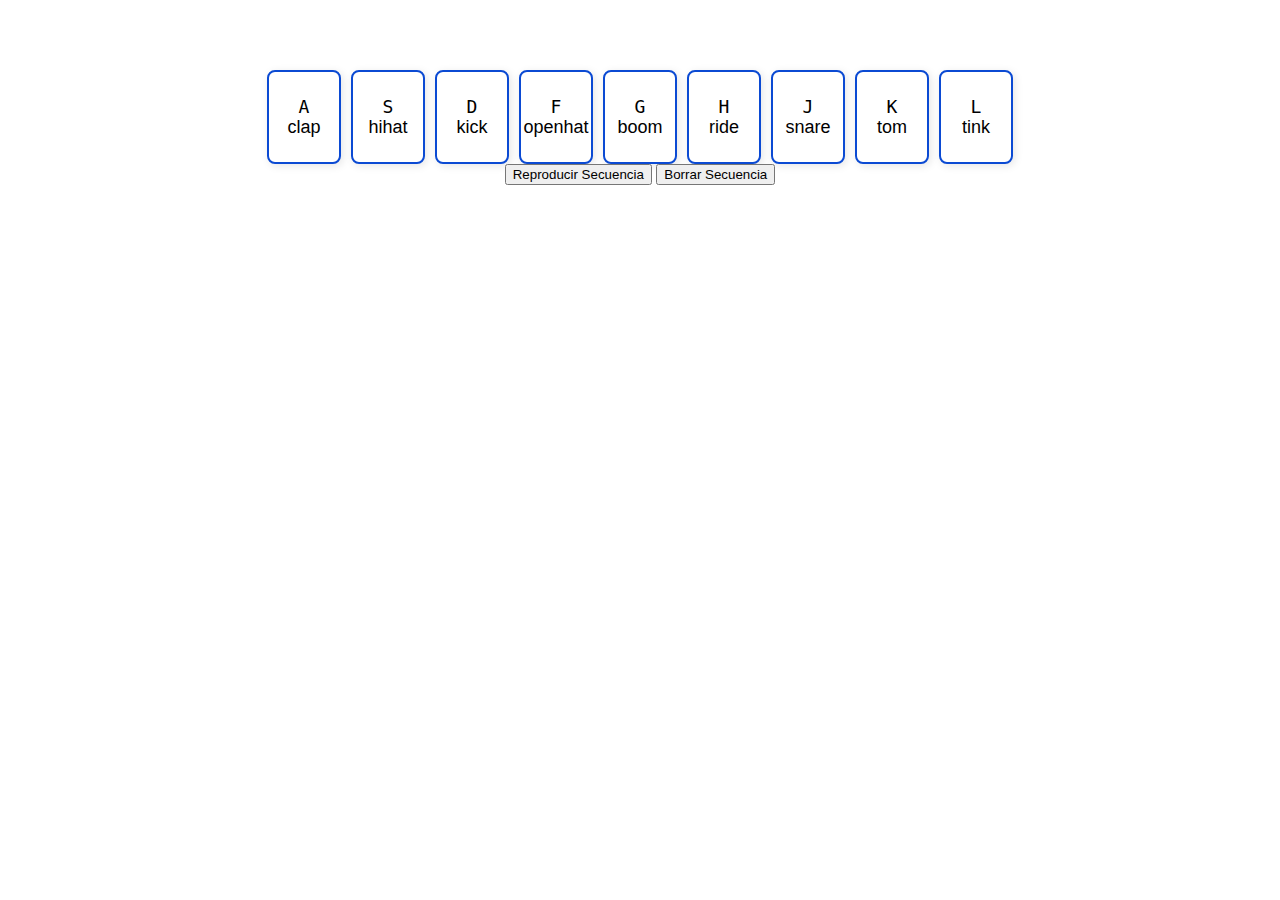
<file: Eventos con teclado - Terminado/index.html>
<!DOCTYPE html>
<html lang="en">
<head>
  <meta charset="UTF-8">
  <title>JS Drum Kit</title>
  <link rel="stylesheet" href="style.css">
  <link rel="icon" href="https://fav.farm/🔥" />
</head>
<body>


  <div class="keys">
    <div data-key="65" class="key">
      <kbd>A</kbd>
      <span class="sound">clap</span>
    </div>
    <div data-key="83" class="key">
      <kbd>S</kbd>
      <span class="sound">hihat</span>
    </div>
    <div data-key="68" class="key">
      <kbd>D</kbd>
      <span class="sound">kick</span>
    </div>
    <div data-key="70" class="key">
      <kbd>F</kbd>
      <span class="sound">openhat</span>
    </div>
    <div data-key="71" class="key">
      <kbd>G</kbd>
      <span class="sound">boom</span>
    </div>
    <div data-key="72" class="key">
      <kbd>H</kbd>
      <span class="sound">ride</span>
    </div>
    <div data-key="74" class="key">
      <kbd>J</kbd>
      <span class="sound">snare</span>
    </div>
    <div data-key="75" class="key">
      <kbd>K</kbd>
      <span class="sound">tom</span>
    </div>
    <div data-key="76" class="key">
      <kbd>L</kbd>
      <span class="sound">tink</span>
    </div>
  </div>

  <button class = "BtnPlay"> Reproducir Secuencia</button>
  <button class = "BtnClear"> Borrar Secuencia</button>

  <audio data-key="65" src="sounds/clap.wav"></audio>
  <audio data-key="83" src="sounds/hihat.wav"></audio>
  <audio data-key="68" src="sounds/kick.wav"></audio>
  <audio data-key="70" src="sounds/openhat.wav"></audio>
  <audio data-key="71" src="sounds/boom.wav"></audio>
  <audio data-key="72" src="sounds/ride.wav"></audio>
  <audio data-key="74" src="sounds/snare.wav"></audio>
  <audio data-key="75" src="sounds/tom.wav"></audio>
  <audio data-key="76" src="sounds/tink.wav"></audio>

<script src = "index.js"></script>

</body>
</html>
</file>
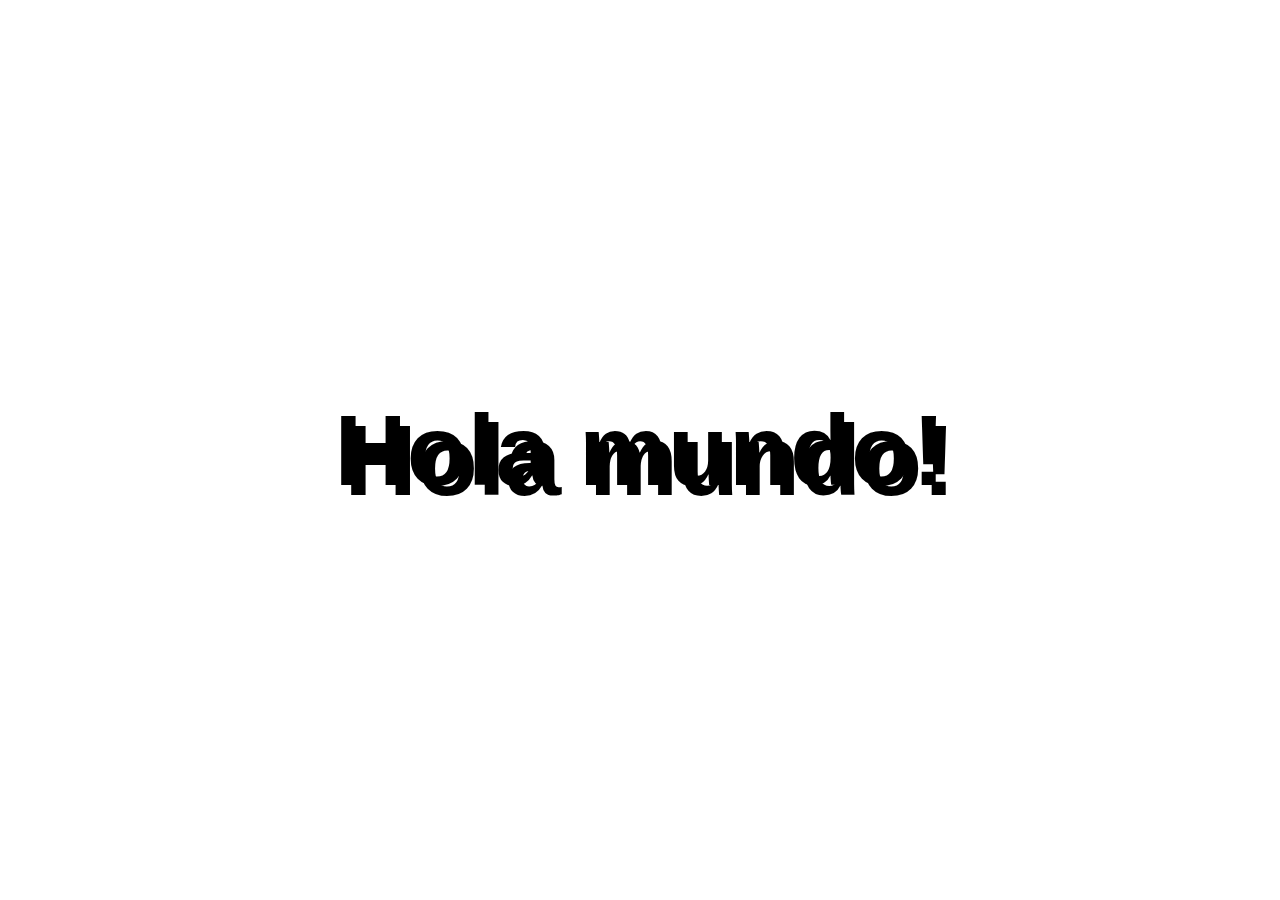
<file: Mousemove - Terminado/index.html>
<!DOCTYPE html>
<html lang="en">
<head>
  <meta charset="UTF-8">
  <title>Mouse Shadow</title>
  <link rel="stylesheet" href="estilos.css">
</head>
<body>

  <div class="hero">
    <h1>Hola mundo!</h1>
  </div>

<script src = "index.js">
</script>
</body>
</html>
</file>
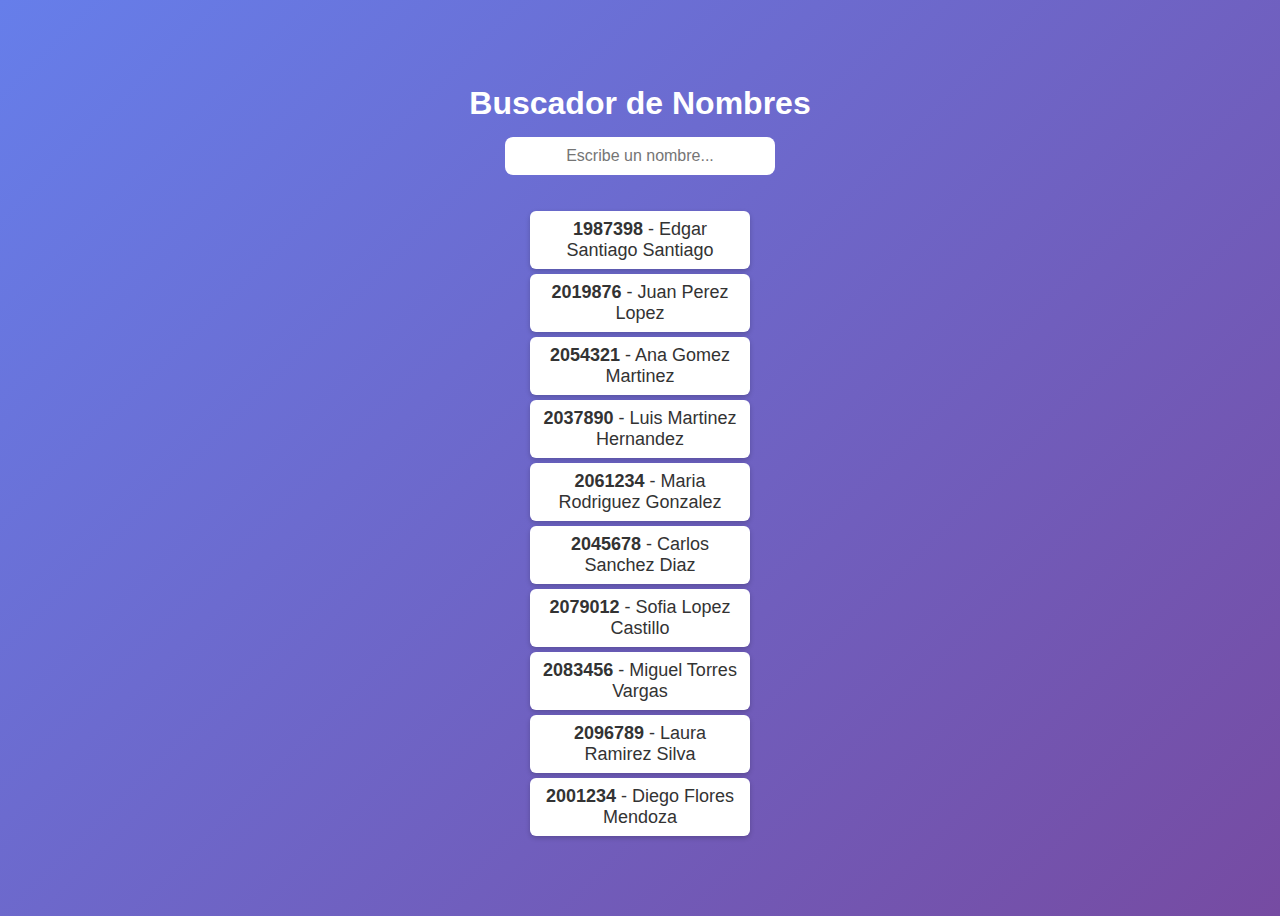
<file: arreglos_Terminado.html>
<!DOCTYPE html>
<html lang="en">
<head>
    <meta charset="UTF-8">
    <meta name="viewport" content="width=device-width, initial-scale=1.0">
    <link rel="stylesheet" href="Esttilos_Terminado.css">
    <title>Buscador de Nombres</title>
</head>
<body>
    <h1>Buscador de Nombres</h1>

    <input type="text" id="txtBuscar" placeholder="Escribe un nombre...">

    <div id="contenedor">

    </div>

    <script src="Evetos.js"></script>
</body>
</html>
</file>
<file: Eventos con teclado - Terminado/style.css>
/*Estilo de contenedor*/
.keys {
    display: flex;
    flex-wrap: wrap;
    justify-content: center;
    align-items: center;
    gap: 10px;
    margin-top: 50px;
}

.key{
    background: white;
    border-radius: 8px;
    border: 2px solid #0b4ad3;
    width: 70px;
    height: 90px;
    display: flex;
    flex-direction: column;
    align-items: center;
    justify-content: center;
    box-shadow: 2px 2px 8px rgba(0, 0 , 0, 0.1);
    font-size: 18px;
    transition: all 0.1s;
}

.key.active {
  background: #ffc600;
  border-color: #ff9800;
}

body {
        background-image: url('https://i.pinimg.com/originals/19/34/af/1934afbf267c2334a1e7f7509d212f62.gif');  
        background-repeat: no-repeat;
        background-size: cover;
        background-position: center;
    }

body {
    font-family: 'Arial', sans-serif;
    text-align: center;
    margin: 0;
    padding: 20px;
}
</file>
<file: Mousemove - Terminado/estilos.css>
html {
    color: rgb(0, 0, 0);
    font-family: sans-serif;
  }

  body {
    margin: 0;
  }

  .hero {
    min-height: 100vh;
    display: flex;
    justify-content: center;
    align-items: center;
    color: black;
  }

  h1 {
    text-shadow: 10px 10px 0 rgba(0,0,0,1);
    font-size: 100px;
  }
</file>
<file: Esttilos_Terminado.css>
body {
  font-family: Arial, sans-serif;
  text-align: center;
  background: linear-gradient(135deg, #667eea, #764ba2);
  color: white;
  min-height: 100vh;
  display: flex;
  flex-direction: column;
  justify-content: center;
  align-items: center;
}

h1 {
  margin-bottom: 15px;
}

input {
  padding: 10px;
  width: 250px;
  border-radius: 8px;
  border: none;
  margin-bottom: 20px;
  font-size: 16px;
  text-align: center;
}

ul {
  list-style: none;
  padding: 0;
  width: 220px;
}

li {
  background-color: white;
  color: #333;
  margin: 5px 0;
  padding: 8px;
  border-radius: 6px;
  font-size: 18px;
  box-shadow: 0 2px 5px rgba(0,0,0,0.2);
}
</file>
